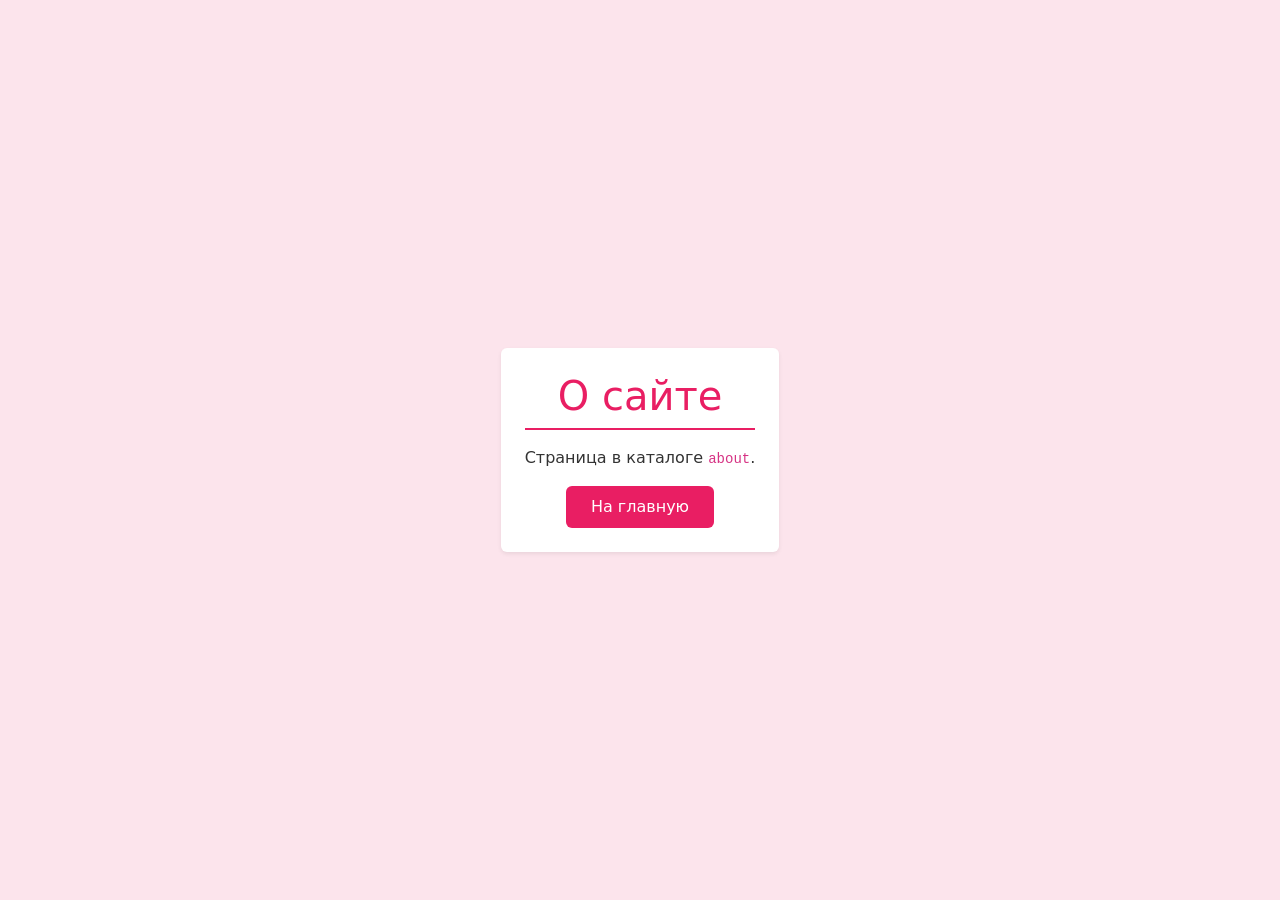
<file: about/index.html>
<!DOCTYPE html>
<html lang="ru">
<head>
  <meta charset="UTF-8">
  <meta name="viewport" content="width=device-width, initial-scale=1">
  <title>О сайте</title>
  <link rel="stylesheet" href="https://cdn.jsdelivr.net/npm/bootstrap@5.3.3/dist/css/bootstrap.min.css">
  <link rel="stylesheet" href="../style.css">
</head>
<body class="d-flex flex-column min-vh-100">
  <main class="container flex-grow-1 d-flex flex-column justify-content-center align-items-center text-center py-5">
    <div class="content-block p-4 rounded shadow-sm">
      <h1 class="section-title pb-2 mb-3">О сайте</h1>
      <p class="mb-3">Страница в каталоге <code>about</code>.</p>
      <a href="../index.html" class="btn btn-save px-4 py-2">На главную</a>
    </div>
  </main>
</body>
</html>
</file>
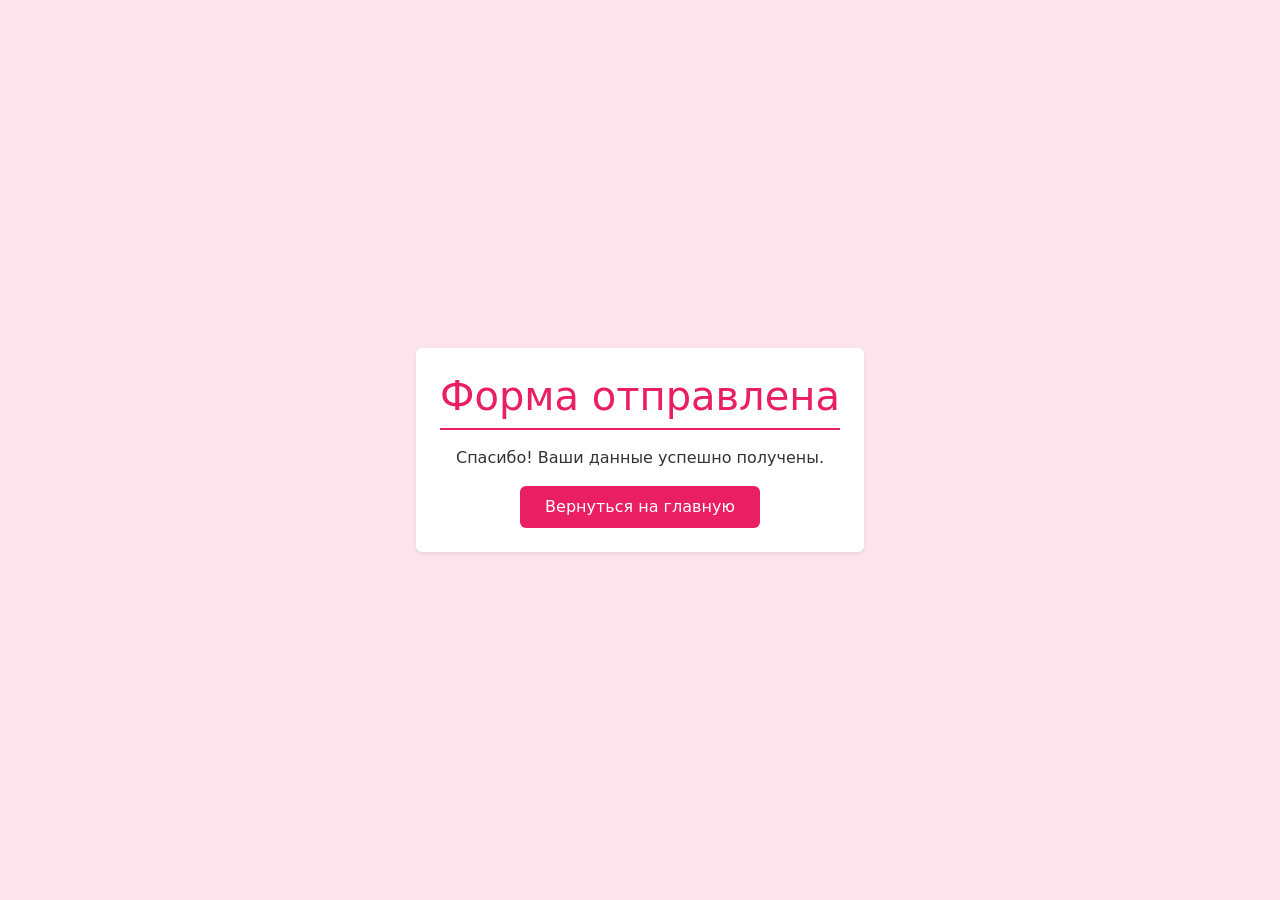
<file: thanks.html>
<!DOCTYPE html>
<html lang="ru">
<head>
  <meta charset="UTF-8">
  <meta name="viewport" content="width=device-width, initial-scale=1">
  <title>Форма отправлена</title>
  <link rel="stylesheet" href="https://cdn.jsdelivr.net/npm/bootstrap@5.3.3/dist/css/bootstrap.min.css">
  <link rel="stylesheet" href="style.css">
</head>
<body class="d-flex flex-column min-vh-100">
  <main class="container flex-grow-1 d-flex flex-column justify-content-center align-items-center text-center py-5">
    <div class="content-block p-4 rounded shadow-sm">
      <h1 class="section-title pb-2 mb-3">Форма отправлена</h1>
      <p class="mb-3">Спасибо! Ваши данные успешно получены.</p>
      <a href="index.html" class="btn btn-save px-4 py-2">Вернуться на главную</a>
    </div>
  </main>
</body>
</html>
</file>
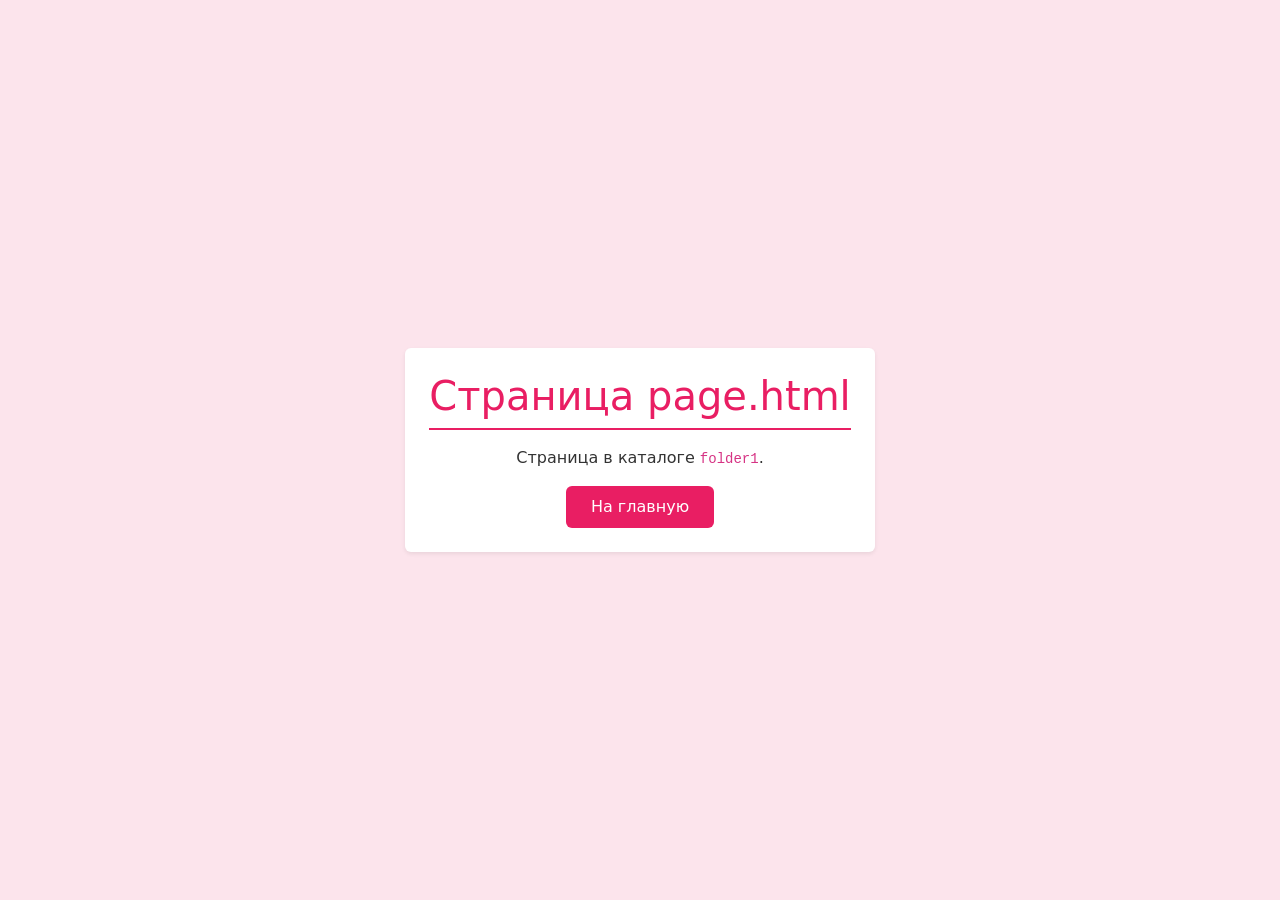
<file: folder1/page.html>
<!DOCTYPE html>
<html lang="ru">
<head>
  <meta charset="UTF-8">
  <meta name="viewport" content="width=device-width, initial-scale=1">
  <title>Страница в каталоге folder1</title>
  <link rel="stylesheet" href="https://cdn.jsdelivr.net/npm/bootstrap@5.3.3/dist/css/bootstrap.min.css">
  <link rel="stylesheet" href="../style.css">
</head>
<body class="d-flex flex-column min-vh-100">
  <main class="container flex-grow-1 d-flex flex-column justify-content-center align-items-center text-center py-5">
    <div class="content-block p-4 rounded shadow-sm">
      <h1 class="section-title pb-2 mb-3">Страница page.html</h1>
      <p class="mb-3">Страница в каталоге <code>folder1</code>.</p>
      <a href="../index.html" class="btn btn-save px-4 py-2">На главную</a>
    </div>
  </main>
</body>
</html>
</file>
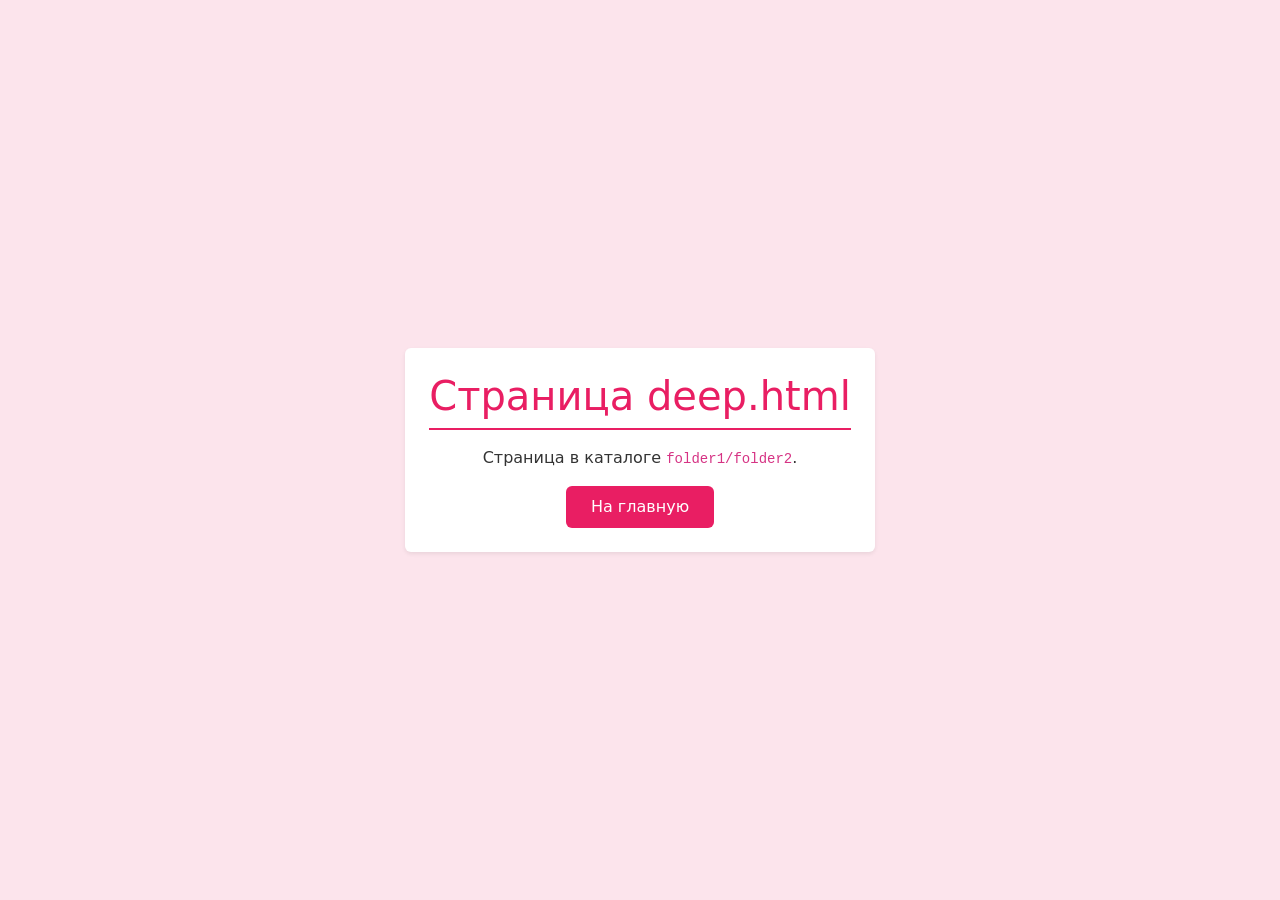
<file: folder1/folder2/deep.html>
<!DOCTYPE html>
<html lang="ru">
<head>
  <meta charset="UTF-8">
  <meta name="viewport" content="width=device-width, initial-scale=1">
  <title>Страница в каталоге folder2</title>
  <link rel="stylesheet" href="https://cdn.jsdelivr.net/npm/bootstrap@5.3.3/dist/css/bootstrap.min.css">
  <link rel="stylesheet" href="../../style.css">
</head>
<body class="d-flex flex-column min-vh-100">
  <main class="container flex-grow-1 d-flex flex-column justify-content-center align-items-center text-center py-5">
    <div class="content-block p-4 rounded shadow-sm">
      <h1 class="section-title pb-2 mb-3">Страница deep.html</h1>
      <p class="mb-3">Страница в каталоге <code>folder1/folder2</code>.</p>
      <a href="../../index.html" class="btn btn-save px-4 py-2">На главную</a>
    </div>
  </main>
</body>
</html>
</file>
<file: style.css>
body {
  background-color: #fce4ec;
  color: #333;
}

.site-header {
  background-color: #e91e63;
  color: #ffffff;
}

.site-title {
  text-shadow: 2px 2px 4px rgba(0, 0, 0, 0.3);
}

#logo {
  border-radius: 50%;
  border: 3px solid #ffffff;
  background-color: #ffffff;
  object-fit: cover;
}

.site-nav {
  background-color: #c2185b;
}

.site-nav .nav-link {
  color: #ffffff;
  transition: color 0.3s;
}

.site-nav .nav-link:hover,
.site-nav .nav-link:focus {
  color: #ffeb3b;
}

.content-block {
  background-color: #ffffff;
}

.section-title {
  color: #e91e63;
  border-bottom: 2px solid #e91e63;
}

.table {
  --bs-table-border-color: #f8bbd0;
}

.table th {
  background-color: #e91e63;
  color: #ffffff;
}

.table tbody tr:nth-child(odd) > * {
  background-color: #fce4ec;
}

.table tbody tr:nth-child(even) > * {
  background-color: #f8bbd0;
}

.form-control,
.form-select {
  border-color: #f8bbd0;
}

.form-fieldset {
  border: 1px solid #f8bbd0;
}

.form-control:focus,
.form-select:focus {
  border-color: #e91e63;
  box-shadow: 0 0 0 0.2rem rgba(233, 30, 99, 0.25);
}

.form-check-input:checked {
  background-color: #e91e63;
  border-color: #e91e63;
}

.btn-save {
  background-color: #e91e63;
  color: #ffffff;
}

.btn-save:hover,
.btn-save:focus {
  background-color: #c2185b;
  color: #ffffff;
}

.links a {
  color: #c2185b;
}

.site-footer {
  background-color: #e91e63;
  color: #ffffff;
}

.map-wrapper {
  display: block;
  width: 100%;
  max-width: 400px;
}

.map-wrapper img {
  display: block;
  width: 100%;
  height: auto;
  aspect-ratio: 400 / 267;
  object-fit: cover;
  touch-action: manipulation;
  -webkit-tap-highlight-color: rgba(0, 0, 0, 0.1);
}

.map-wrapper area {
  cursor: pointer;
  outline: none;
}
</file>
